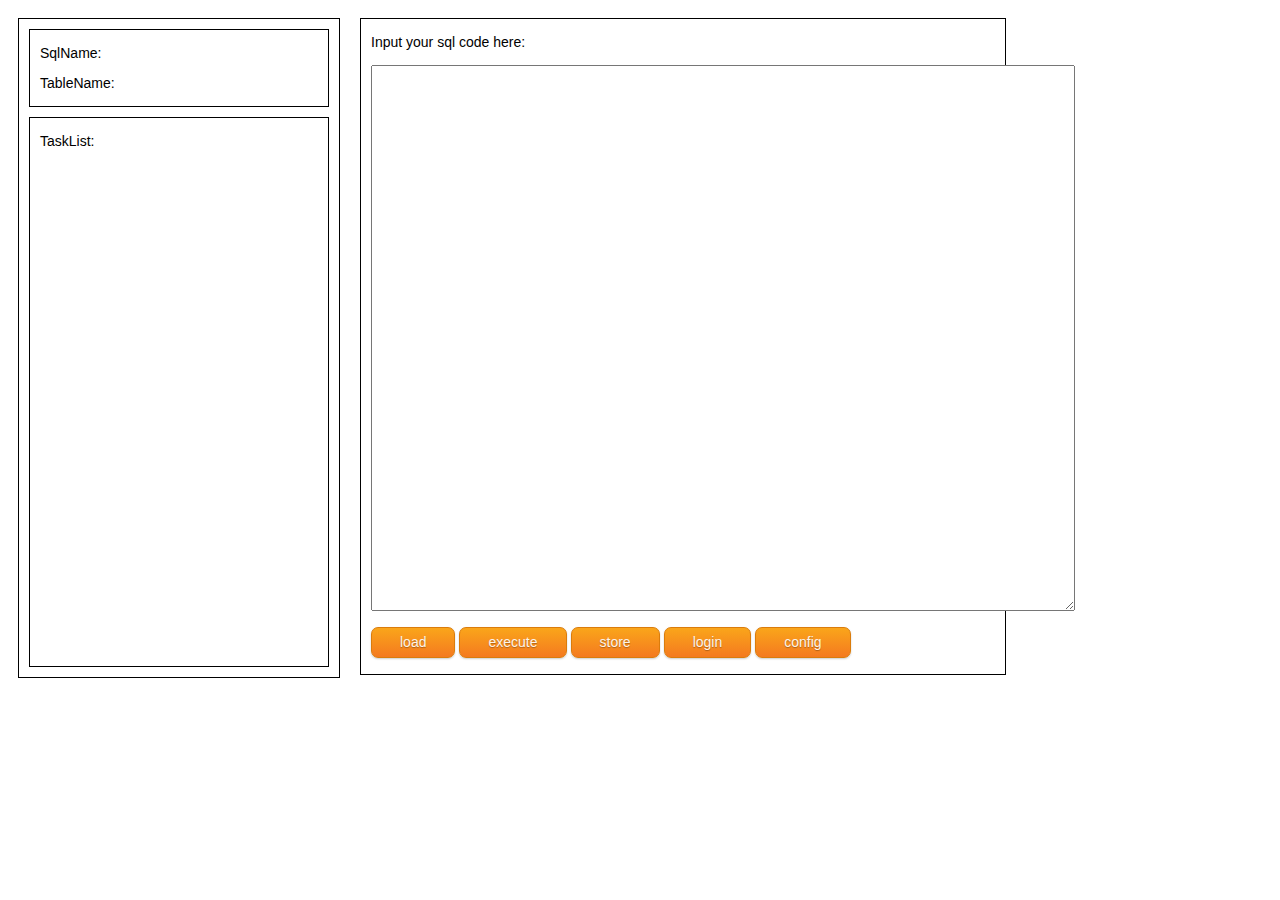
<file: hw/static/index.html>
<!DOCTYPE html PUBLIC "-//W3C//DTD XHTML 1.0 Transitional//EN" "http://www.w3.org/TR/xhtml1/DTD/xhtml1-transitional.dtd">
<html xmlns="http://www.w3.org/1999/xhtml">
<head>
<meta http-equiv="Content-Type" content="text/html; charset=gb2312" />
<title>projectVer1</title>
<style type = "text/css">
.websitetext{
    font: 14px/100% Arial, Helvetica, sans-serif;
}
.button {
	display: inline-block;
	outline: none;
	cursor: pointer;
	text-align: center;
	text-decoration: none;
	font: 14px/100% Arial, Helvetica, sans-serif;
	padding: .5em 2em .55em;
	text-shadow: 0 1px 1px rgba(0,0,0,.3);
	-webkit-border-radius: .5em; 
	-moz-border-radius: .5em;
	border-radius: .5em;
	-webkit-box-shadow: 0 1px 2px rgba(0,0,0,.2);
	-moz-box-shadow: 0 1px 2px rgba(0,0,0,.2);
	box-shadow: 0 1px 2px rgba(0,0,0,.2);
}
.button:hover {
	text-decoration: none;
}
.button:active {
	position: relative;
	top: 1px;
}
.orange {
	color: #fef4e9;
	border: solid 1px #da7c0c;
	background: #f78d1d;
	background: -webkit-gradient(linear, left top, left bottom, from(#faa51a), to(#f47a20));
	background: -moz-linear-gradient(top,  #faa51a,  #f47a20);
	filter:  progid:DXImageTransform.Microsoft.gradient(startColorstr='#faa51a', endColorstr='#f47a20');
}
.orange:hover {
	background: #f47c20;
	background: -webkit-gradient(linear, left top, left bottom, from(#f88e11), to(#f06015));
	background: -moz-linear-gradient(top,  #f88e11,  #f06015);
	filter:  progid:DXImageTransform.Microsoft.gradient(startColorstr='#f88e11', endColorstr='#f06015');
}
.orange:active {
	color: #fcd3a5;
	background: -webkit-gradient(linear, left top, left bottom, from(#f47a20), to(#faa51a));
	background: -moz-linear-gradient(top,  #f47a20,  #faa51a);
	filter:  progid:DXImageTransform.Microsoft.gradient(startColorstr='#f47a20', endColorstr='#faa51a');
}
div
{
    display:block;
	margin:10px 10px 10px 10px;
}
#loginpopup
{
	display:none;
    position: fixed;
    _position: absolute;
    height: auto;
    width: 280px;
    background:#ffffff;
	padding:0px 0px 10px 0px;
	z-index:9999;
}
#configpopup
{
	display:none;
    position: fixed;
    _position: absolute;
    height: auto;
    width: 320px;
    background:#ffffff;
	padding:0px 0px 10px 0px;
	z-index:9999;
}
</style>
<script type="text/javascript">
function showlogin()
{ 
	document.getElementById("loginpopup").style.display="block";
	document.getElementById("loginpopup").style.left= "100px";
	document.getElementById("loginpopup").style.top= "100px";
}
function showconfig()
{
	document.getElementById("configpopup").style.display="block";
	document.getElementById("configpopup").style.left= "100px";
	document.getElementById("configpopup").style.top= "100px";
}
function login()
{
	var userdata = document.loginform.username;
	var passdata = document.loginform.password;
    if(userdata.value == "")
		alert('Pleasr input your username');
	else if(passdata.value == "")
		alert('Please input your password');
}
function config()
{
	var addressdata = document.configform.sqladderss;
	var sqldata = document.configform.sqlsql;
	var sqlnamedata = document.configform.sqlname;
	var sqlpassdata = document.configform.sqlpassword;
	return;
}
</script>
</head>
<body>
	<div id = "loginpopup" style = "border:1px solid black;">
		<form action = "" method = "get" name = "loginform">
		<div>
		<p>
			<span class = websitetext style = "display:block; float:left;width :80px ;text-align:right">Username��</span>
			<span><input type = "text" name = "username"></span> 
		</p>
		<p>
			<span class = websitetext style = "display:block; float:left;width :80px ; text-align:right">Password��</span>
			<span><input type = "password" name = "password"></span> 
		</p>
		<p>
			<span style = "display:block; width:280px;float:left;text-align:middle"><input type = "submit" class = "button orange" value = "login" onclick = "login()"> <input type = "submit" class = "button orange" value = "regist"></span>
		</p>
		</div>
		</form>
	</div>
	
	<div id = "configpopup" style = "border:1px solid black;">
		<form action = "" method = "get" name = "configform">
		<div>
		<p>
			<span class = websitetext style = "display:block; float:left;width :100px ;text-align:right">Address��</span>
			<span><input type = "text" name = "sqladdress"></span> 
		</p>
		<p>
			<span class = websitetext style = "display:block; float:left;width :100px ; text-align:right">Mysql��</span>
			<span><input type = "text" name = "sqlsql"></span> 
		</p>
		<p>
			<span class = websitetext style = "display:block; float:left;width :100px ; text-align:right">Sqlname��</span>
			<span><input type = "text" name = "sqlname"></span> 
		</p>
		<p>
			<span class = websitetext style = "display:block; float:left;width :100px ; text-align:right">Sqlpassword��</span>
			<span><input type = "password" name = "sqlpassword"></span> 
		</p>
		<p style = "display:block;text-align:center">
			<span><input type = "submit" class = "button orange" value = "config"></span>
		</p>
		</div>
		</form>
	</div>
	
	
	<div style = "border:1px solid black; width:644px;display:inline-block">
		<div>
			<p>
				<span class = websitetext>Input your sql code here:</span>
				</br>
			</p>
		</div>
		<div>
	    	<textarea rows = "36" cols = "85">
			</textarea>
		</div>
		<div>
			<p>
				<span style = "display:block;;text-align:left"><input type = "submit" class = "button orange" value = "load"> <input type = "submit" class = "button orange" value = "execute"> <input type = "submit" class = "button orange" value = "store"> 
				<input type = "submit" class = "button orange" value = "login" onclick = "showlogin()"> <input type = "submit" class = "button orange" value = "config" onclick = "showconfig()"> </span>
			</p>
		</div>
	</div>
	
	<div style = "border:1px solid black; width:320px;height:658px;display:inline-block;float:left"> 
		<div style = "border:1px solid black; width:298px;display:block;">
			<div>
				<p>
					<span class = websitetext>SqlName: </span>
					</br>
				</p>
			</div>
			<div>
				<p>
					<span class = websitetext>TableName: </span>
				</p>
			</div>
		</div>
		<div style = "border:1px solid black; width:298px;height:548px;display:block;">
			<div>
				<p>
					<span class = websitetext>TaskList: </span>
					</br>
				</p>
			</div>
		</div>
	</div>
</body>
</html>
</file>
